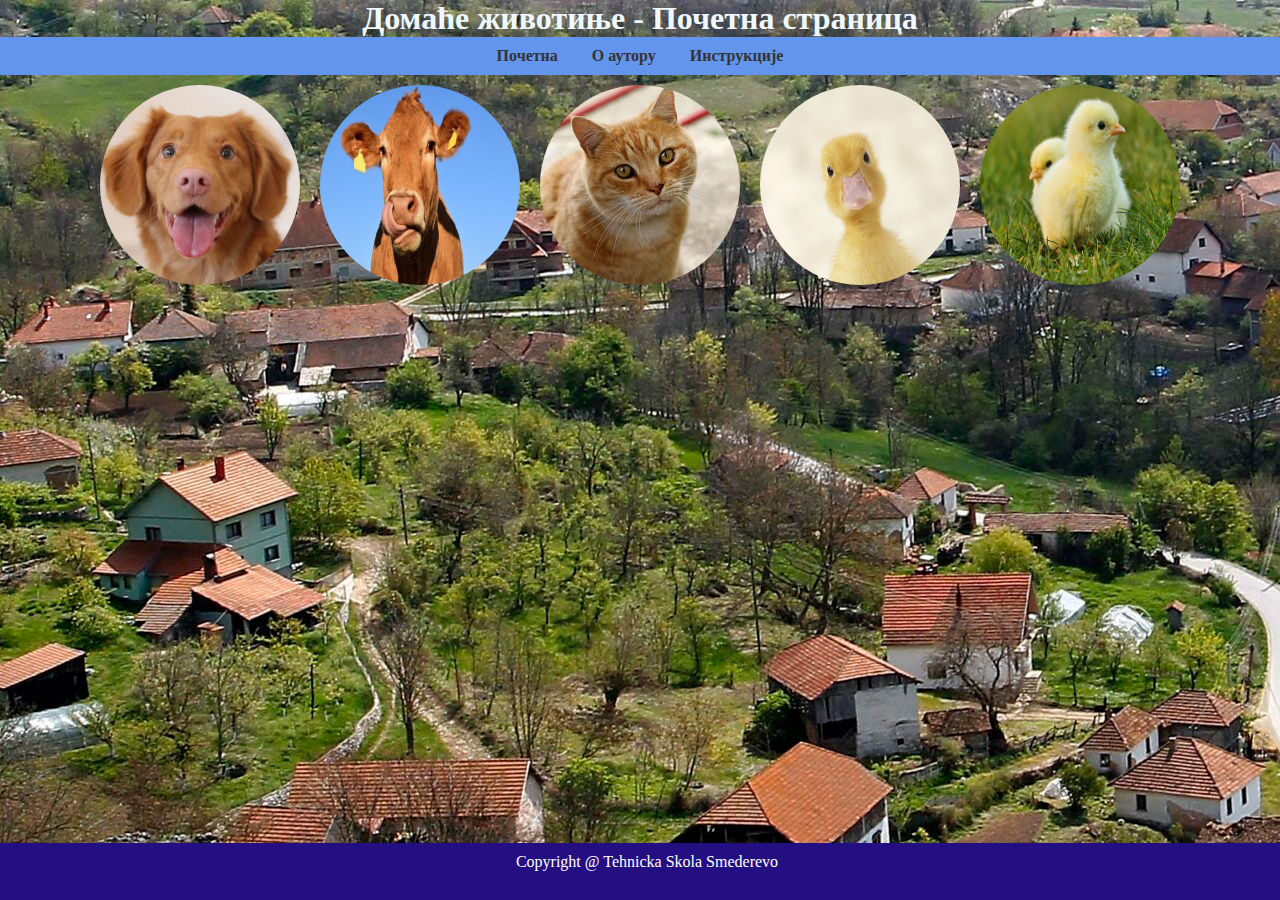
<file: index.html>
<!DOCTYPE html>
<html>
<head>
  <link rel="stylesheet" href="style.css">
  <script src="script.js"></script>
</head>
<body>
    <center>
  <h1 style="color:aliceblue">Домаће животиње - Почетна страница</h1>
  </center>
 
  <nav class="navbar">
    <ul class="nav-list">
      <li><a href="index.html">Почетна</a></li>
      <li><a href="about.html">О аутору</a></li>
      <li><a href="uputstvo.html">Инструкције</a></li>
    </ul>
  </nav>
  <div class="animal-images">

    <audio src="Zvukovi/dog.mp3" id="ker"> </audio>
    <audio src="Zvukovi/krava.mp3" id="mumu"> </audio>
    <audio src="Zvukovi/macka.mp3" id="mjau"> </audio>
    <audio src="Zvukovi/patka.mp3" id="bee"> </audio>
    <audio src="Zvukovi/pile.mp3" id="piju"> </audio>


    <a href="#" onmouseover="Kreni('ker')" onmouseout="Prekini('ker')" onclick="showDescription('Куче', 'Неки опис за куче.')">
      <img src="Slike/dog.jpg" alt="Животиња 1">
    </a>

    <a href="#" onmouseover="Kreni('mumu')" onmouseout="Prekini('mumu')" onclick="showDescription('Крава', 'Неки опис за краву.')">
      <img src="Slike/krava.jpg" alt="Животиња 2">
    </a>
    <a href="#" onmouseover="Kreni('mjau')" onmouseout="Prekini('mjau')" onclick="showDescription('Мачка', 'Неки опис за мачку.')">
      <img src="Slike/macka.jpg" alt="Животиња 3">
    </a>
    <a href="#" onmouseover="Kreni('bee')" onmouseout="Prekini('bee')" onclick="showDescription('Патка', 'Неки опис за патку.')">
      <img src="Slike/patka.jpg" alt="Животиња 4">
    </a>
    <a href="#" onmouseover="Kreni('piju')" onmouseout="Prekini('piju')" onclick="showDescription('Пиле', 'Неки опис за пиле.')">
      <img src="Slike/pile.jpg" alt="Животиња 5">
    </a>
  </div>
  <div id="description-modal" class="modal">
    <div class="modal-content">
      <span class="close" onclick="closeDescriptionModal()">&times;</span>
      <h2 id="animal-title"></h2>
      <p id="animal-description"></p>
    </div>
  </div>

  <footer id="footer">
    <p>Copyright @ Tehnicka Skola Smederevo</p>
  </footer>
</body>
</html>
</file>
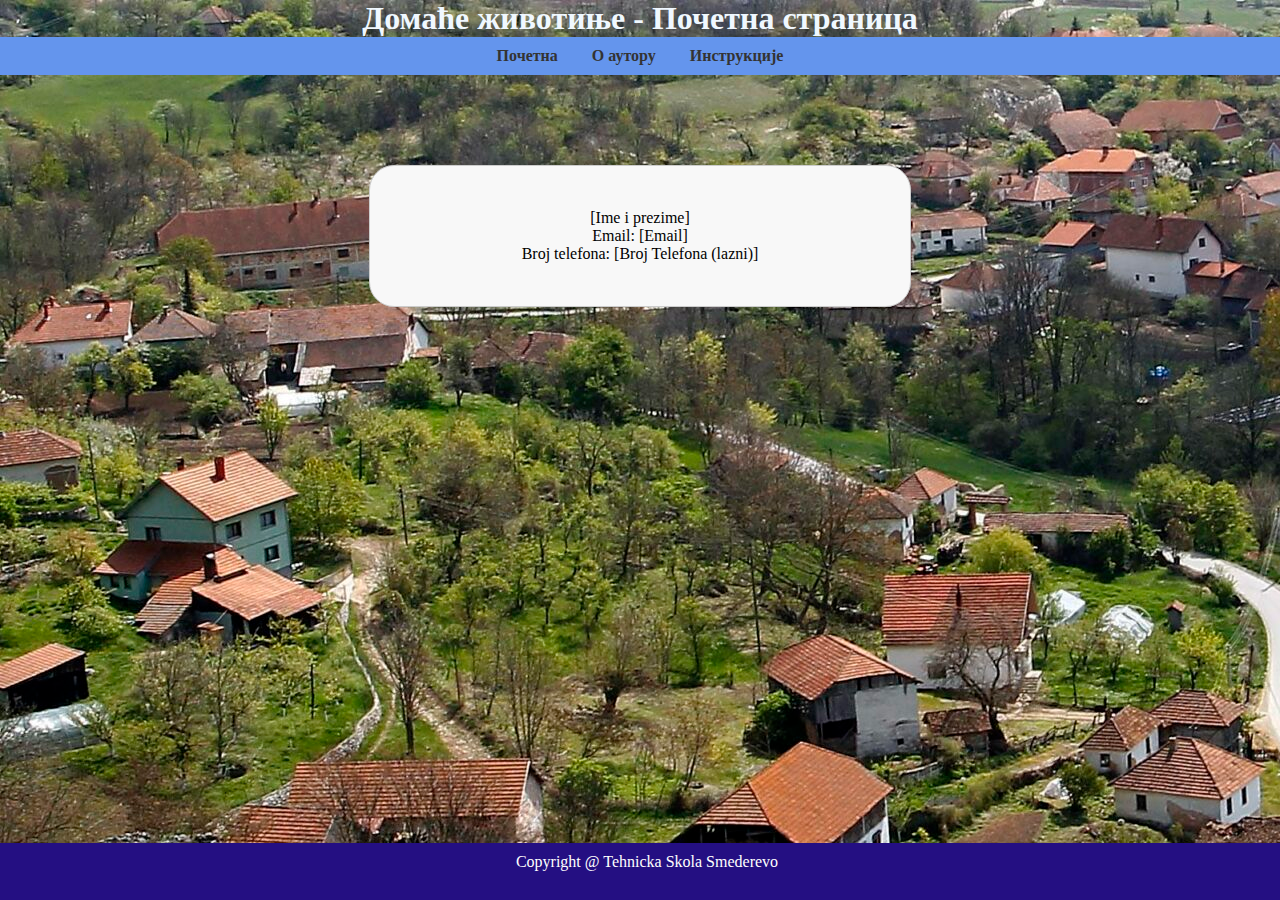
<file: about.html>
<!DOCTYPE html>
<html>
<head>
  <link rel="stylesheet" href="style.css">
  <script src="script.js"></script>
</head>
<body>
    <center>
  <h1 style="color:aliceblue">Домаће животиње - Почетна страница</h1>
  </center>
 
  <nav class="navbar">
    <ul class="nav-list">
      <li><a href="index.html">Почетна</a></li>
      <li><a href="about.html">О аутору</a></li>
      <li><a href="uputstvo.html">Инструкције</a></li>
    </ul>
  </nav>
</br></br></br></br></br>
<p style="color:black; border-radius: 25px;" class="text-box">
    [Ime i prezime] </br>
    Email: [Email] </br>
    Broj telefona: [Broj Telefona (lazni)]

</p>
<div></div>
  <footer id="footer">
    <p>Copyright @ Tehnicka Skola Smederevo</p>
  </footer>
</body>
</html>
</file>
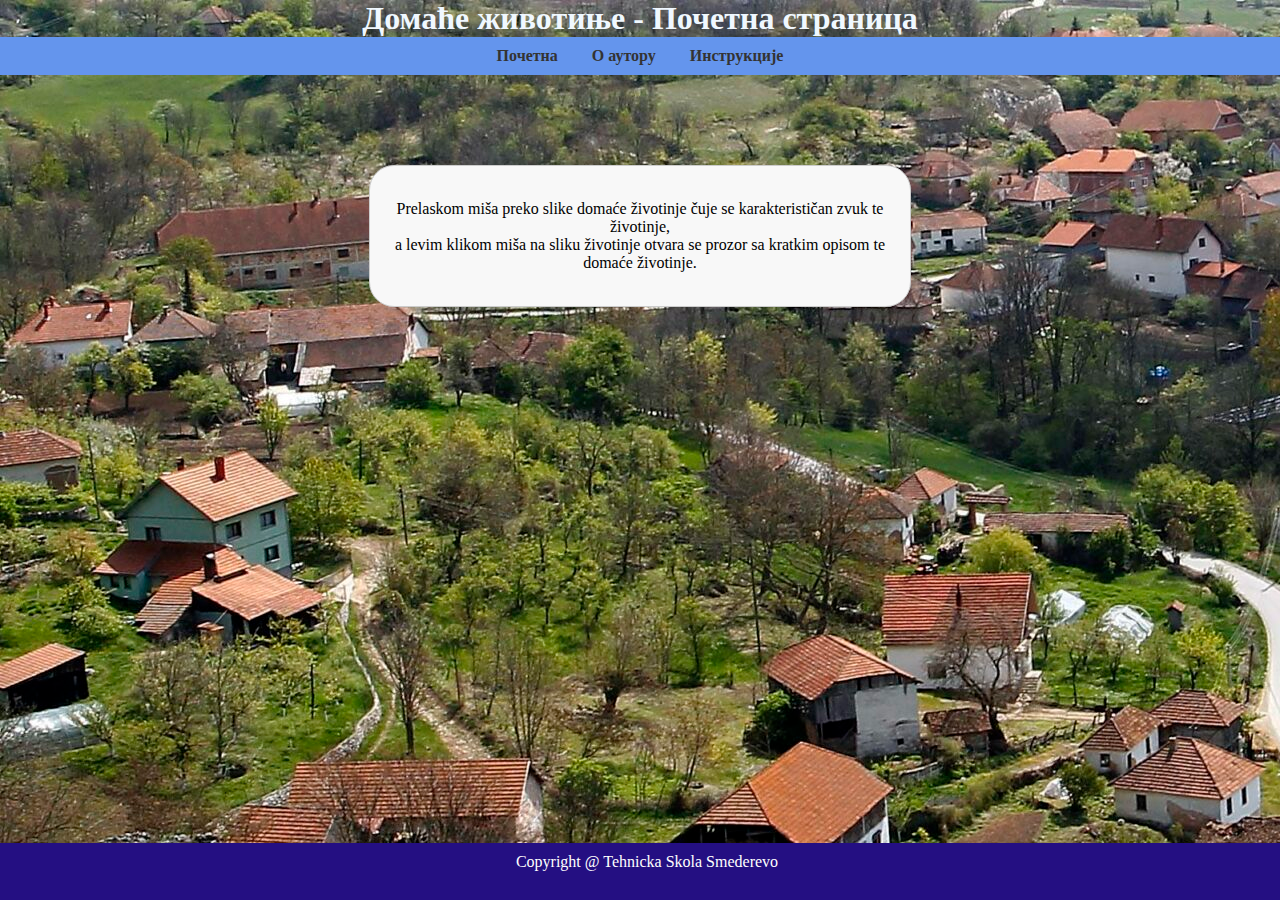
<file: uputstvo.html>
<!DOCTYPE html>
<html>
<head>
  <link rel="stylesheet" href="style.css">
  <script src="script.js"></script>
</head>
<body>
    <center>
  <h1 style="color:aliceblue">Домаће животиње - Почетна страница</h1>
  </center>
 
  <nav class="navbar">
    <ul class="nav-list">
      <li><a href="index.html">Почетна</a></li>
      <li><a href="about.html">О аутору</a></li>
      <li><a href="uputstvo.html">Инструкције</a></li>
    </ul>
  </nav>
</br></br></br></br></br>
<p style="color:black; border-radius: 25px; text-decoration: none;" class="text-box">
  Prelaskom miša preko slike domaće
životinje čuje se karakterističan zvuk te životinje, </br> a levim klikom miša na sliku životinje
otvara se prozor sa kratkim opisom te domaće životinje.
</p>
  <footer id="footer">
    <p> Copyright @ Tehnicka Skola Smederevo </p>
  </footer>
</body>
</html>
</file>
<file: style.css>
.text-box {
    text-align: center;
    background-color: #f8f8f8;
    border: 1px solid #ccc;
    padding: 20px;
    max-width: 500px;
    margin: 0 auto ;
    height: 100px;
    display: flex;
    justify-content: center;
    align-items: center;



  }
  
  .text-box p {
    color: #333;
    font-size: 18px;
    line-height: 1.5;
  }

*{
    margin: 0;
    padding: 0;
}
footer{
    text-align: center;
    padding: 7px;
    margin-top: 309px;
    background-color: blue;
    width: 100%;
}
.footer1 {
    text-align: center;
    padding: 7px;
    margin-top: 478px;
    background-color: blue;
    width: 100%;
}
.footer2{
    text-align: center;
    padding: 7px;
    margin-top: 498px;
    background-color: blue;
    width: 100%;
}
.navbar {
    text-align: center;
    background-color:cornflowerblue;
    padding: 10px;
  }
  
  .nav-list {
    list-style-type: none;
    margin: 0;
    padding: 0;
  }
  
  .nav-list li {
    display: inline-block;
    margin: 0 10px;
  }
  
  .nav-list li a {
    text-decoration: none;
    color: #333;
    font-weight: bold;
    padding: 5px;
  }
  
  .nav-list li a:hover {
    color: #555;
  }

body{
    background-image: url('Slike/pozadina.jpg');
}
  .animal-images {
    display: flex;
    justify-content: center;
    align-items: center;
    flex-wrap: wrap;
  }
  
  .animal-images a {
    margin: 10px;
  }
  
  .animal-images img {
    width: 200px;
    height: 200px;
    border-radius: 50%;
  }
  
  .modal {
    display: none;
    position: fixed;
    z-index: 1;
    left: 0;
    top: 0;
    width: 100%;
    height: 100%;
    overflow: auto;
    background-color: rgba(0, 0, 0, 0.5);

  }
  
  .modal-content {
    background-color: white;
    margin: 10% auto;
    padding: 20px;
    border: 1px solid #888;
    width: 80%;
    max-width: 600px;
  }
  
  .close {
    color: #888;
    float: right;
    font-size: 28px;
    font-weight: bold;
    cursor: pointer;
  }
  
  .close:hover,
  .close:focus {
    color: #000;
    text-decoration: none;
    cursor: pointer;
  }

  #footer {
    position: fixed;
    bottom: 0;
    width: 100%;
    height: 40px;
    color: white;
    padding-top: 10px;
    margin-top: 30px;
    text-align: center;   
    background: #240f82;
  }
</file>
